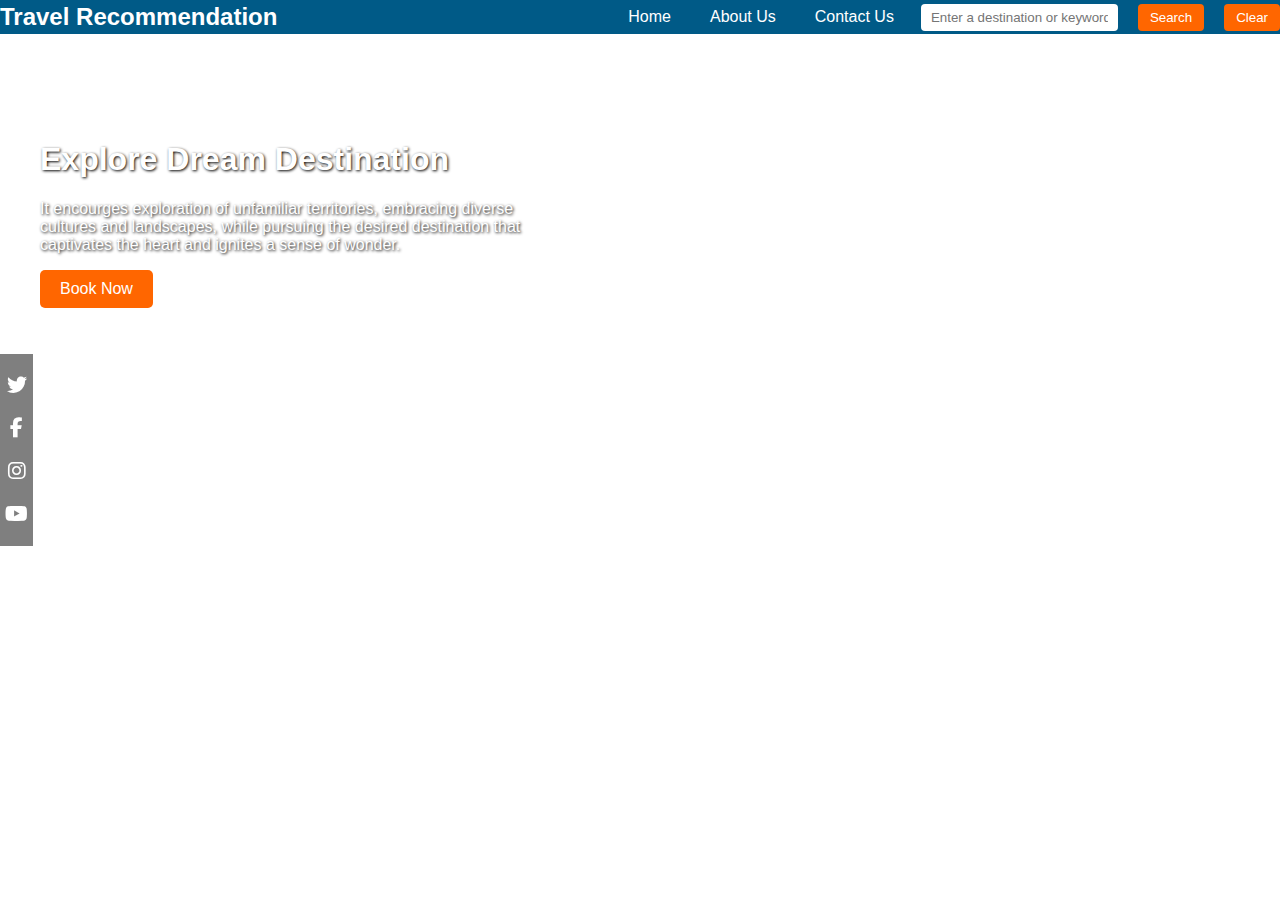
<file: index.html>
<!DOCTYPE html>
<html lang="en">
<head>
  <meta charset="UTF-8">
  <title>Travel Recommendation</title>
  <link rel="stylesheet" href="https://cdnjs.cloudflare.com/ajax/libs/font-awesome/6.5.0/css/all.min.css">
  <link rel="stylesheet" href="./travel_recommendation.css">
</head>
<body>
   <nav><h1>Travel Recommendation</h1>
<ul>
  <li><a href="./index.html" id="home">Home </a></li>
  <li><a href="./aboutus.html" id="about">About Us </a></li>
  <li><a href="./contactus.html" id="contact">Contact Us </a></li>
  <li><input type="text" id="destinationInput" placeholder="Enter a destination or keyword">  </li>
  <li><button id='btnSearch'>Search</button>
  <li><button id='btnClear'>Clear</button>
  </li>
</ul>
</nav>
<div class="social-bar">
    <a href="#" target="_blank"><i class="fab fa-twitter"></i></a>
    <a href="#" target="_blank"><i class="fab fa-facebook-f"></i></a>
    <a href="#" target="_blank"><i class="fab fa-instagram"></i></a>
    <a href="#" target="_blank"><i class="fab fa-youtube"></i></a>
</div>  
<div class="container">
<h1>Explore Dream Destination</h1>
<P>It encourges exploration of unfamiliar territories, embracing diverse cultures and landscapes, while pursuing the desired destination that captivates the heart and ignites a sense of wonder.</p>
<button id='btnBook'>Book Now</button>
</div>
<div class="recommendation">
    <div id="result"></div>
</div>
<script src="./travel_recommendation.js"></script>
</body>
</html>
</file>
<file: travel_recommendation.css>
body {
  margin: 0;
  padding: 0;
  font-family: sans-serif;
  background-image: url('https://www.candorblog.com/wp-content/uploads/2017/05/travel-022-696x392.jpg');
  background-size: cover;
  background-position: center;
  background-repeat: no-repeat;
  min-height: 100vh;
  display: flex; 
  flex-direction: row; 
  justify-content: space-between; 
  align-items: flex-start; 
}

.social-bar {
  position: fixed;
  top: 50%;
  left: 0;
  transform: translateY(-50%);
  display: flex;
  flex-direction: column;
  background-color: rgba(0, 0, 0, 0.5); 
  padding: 10px 5px;
  z-index: 999;
}

.social-bar a {
  color: white;
  font-size: 20px;
  margin: 10px 0;
  text-align: center;
  transition: transform 0.3s;
}

.social-bar a:hover {
  transform: scale(1.2);
}

.container {
  max-width: 100%;
  margin: 100px 20px; 
  padding: 20px;
  color: white; 
  text-shadow: 1px 1px 3px black;
  flex: 1; 
}

button#btnBook {
  padding: 10px 20px;
  font-size: 16px;
  background-color: #ff6600;
  border: none;
  color: white;
  cursor: pointer;
  border-radius: 5px;
}
nav {
    background-color: #005a87;
    color: white;
    box-sizing: border-box;
    display: flex;
    align-items: center;
    justify-content: space-between;
    width: 100%; 
    position: absolute; 
    top: 0; 
    left: 0; 
    z-index: 10; 
  }
  
  nav h1 {
    margin: 0;
    font-size: 24px;
  }
  
  nav ul {
    list-style: none;
    margin: 0;
    padding: 0;
    display: flex;
    align-items: center;
    gap: 15px;
  }
  
  nav ul li {
    display: flex;
    align-items: center;
  }
  
  nav ul li a {
    color: white;
    text-decoration: none;
    padding: 8px 12px;
    transition: background 0.3s;
  }
  
  nav ul li a:hover {
    background-color: #005a87;
    border-radius: 4px;
  }
  
  #destinationInput {
    padding: 6px 10px;
    border: none;
    border-radius: 4px;
  }
  
  #btnSearch,
  #btnClear {
    padding: 6px 12px;
    margin-left: 5px;
    border: none;
    border-radius: 4px;
    background-color: #ff6600;
    color: white;
    cursor: pointer;
    transition: background-color 0.3s;
  }
  
  #btnSearch:hover,
  #btnClear:hover {
    background-color: #e65c00;
  }

  .recommendation-container {
  display: flex;
  justify-content: flex-end; 
  width: 100%;
  padding: 20px;
}

.recommendation {
  width: 50%; 
  padding: 20px;
  background-color: transparent; 
  border-radius: 8px;
  box-shadow: 0 4px 8px rgba(255, 255, 255, 0.2);
}

  .employee-list {
    display: flex;
    list-style: none;
    padding: 0;
  }
  
  .employee-list li {
    margin-right: 20px;
  }
  
  .employee-list li:last-child {
    margin-right: 0;
  }  
  
  #contactForm {
    max-width: 400px;
    margin: 0 auto;
  }
  
  #contactForm input,
  #contactForm textarea {
    width: 100%;
    margin-bottom: 15px;
    padding: 8px;
    background-color: transparent; 
    border: 1px solid #ccc; 
  }
  
  #contactForm button {
    padding: 10px 20px;
    background-color: #ff6600;
    color: white;
    border: none;
    cursor: pointer;
  }
  
  #contactForm button:hover {
    background-color: #ff6600;
  }
  
  .result-item {
  border: 1px solid #ccc;
  border-radius: 8px;
  padding: 16px;
  margin: 12px 0;
  background-color: #f9f9f9;
}
</file>
